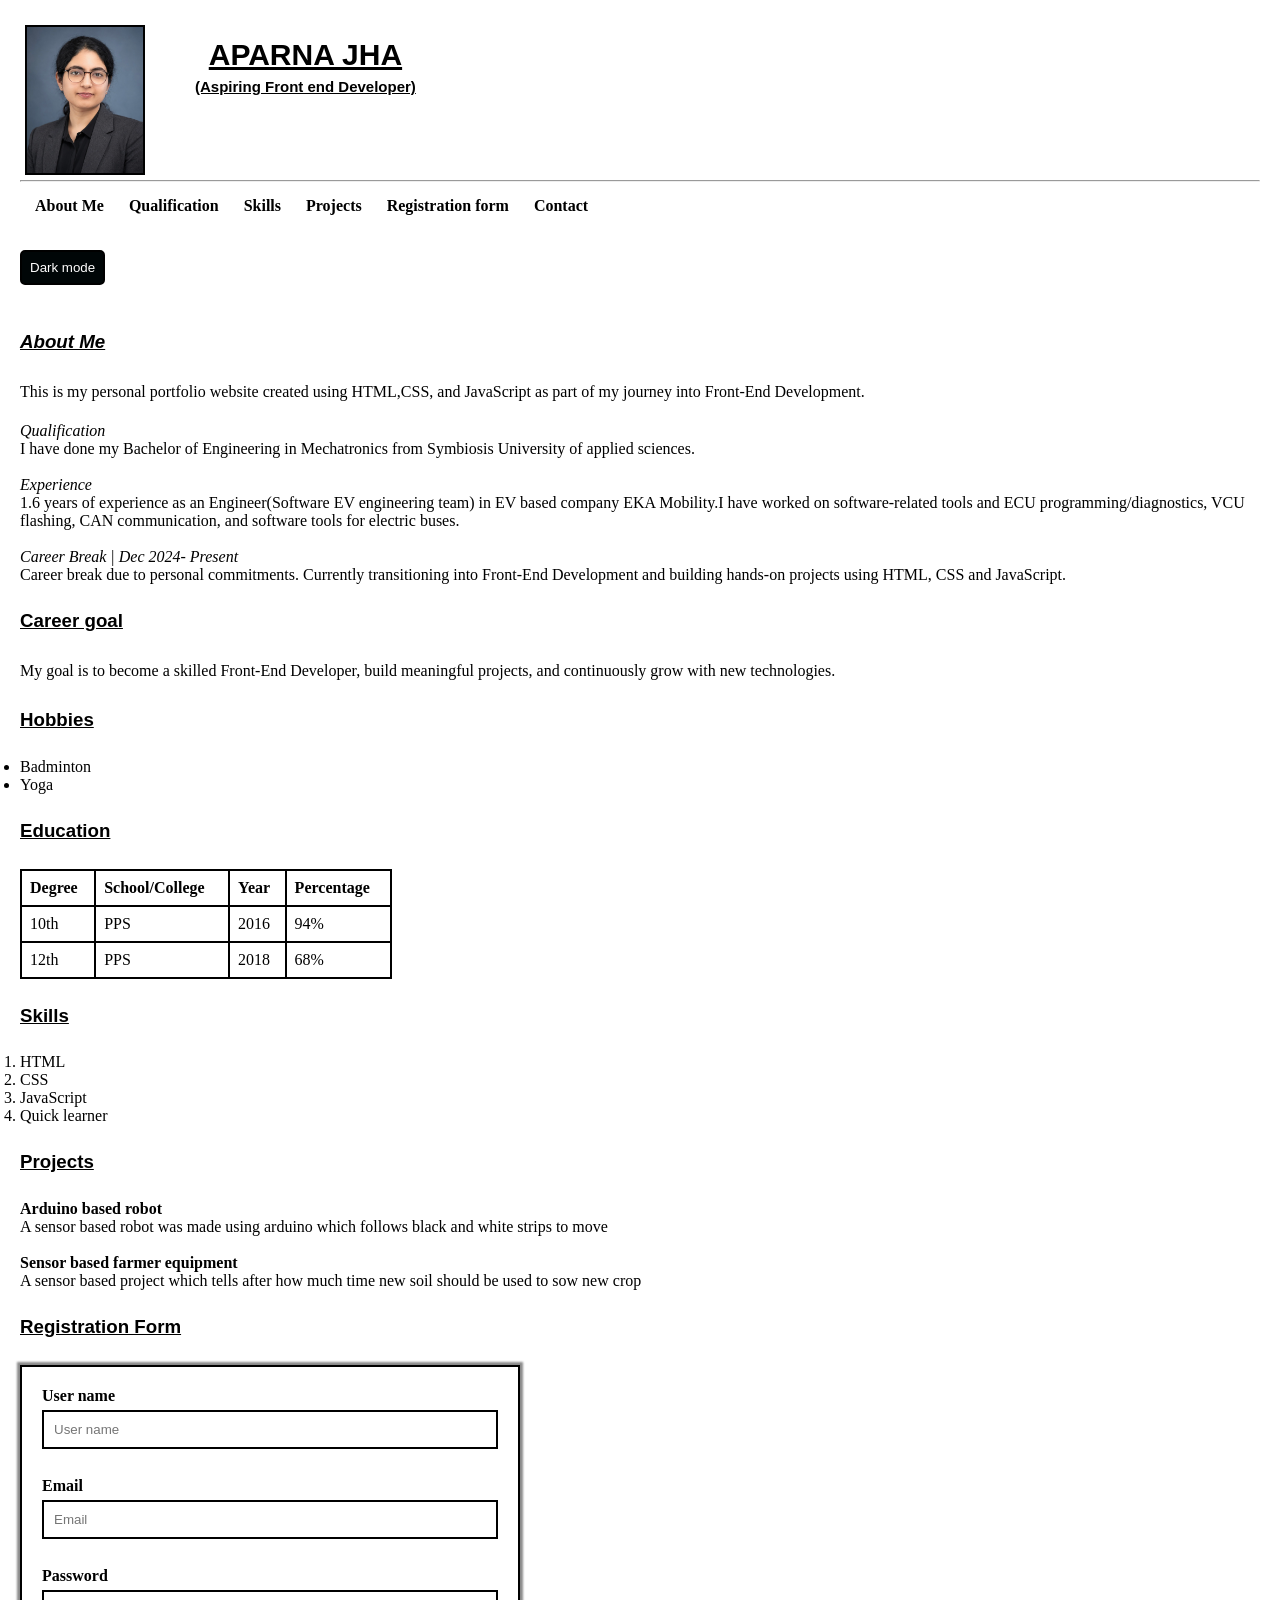
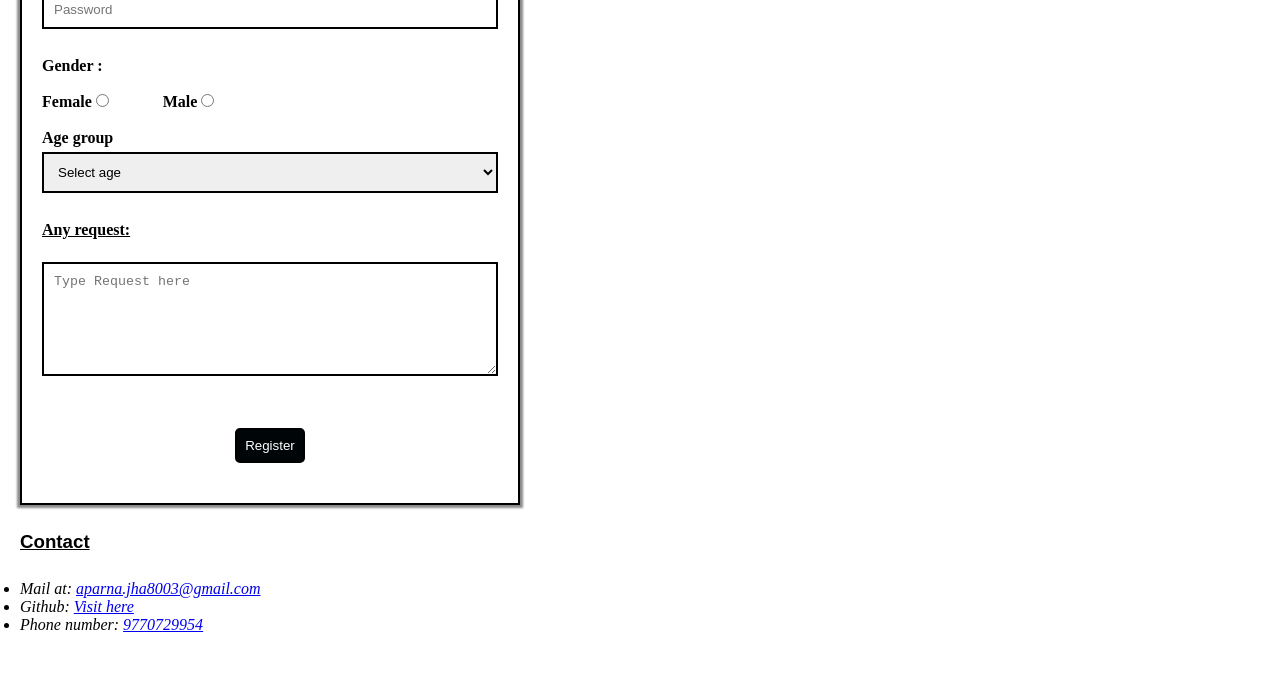
<file: index.html>
<!DOCTYPE html>
<html lang="en">
<head>
    <meta charset="UTF-8">
    <meta name="viewport" content="width=device-width, initial-scale=1.0">
    <title>PERSONAL PORTFOLIO WEBSITE</title>
    <link rel="stylesheet" href="Project website.css">
</head>

<body>


    <div class="header"> 
    <img src="Images/my pic.jpg" alt="My Picture" >
    
    <div class="header-text">
    <h1>APARNA JHA</h1>
    <h3>(Aspiring Front end Developer)</h3>
    </div>
    </div>
        
    <hr>
    
    <nav>
        
             <a href="#about">About Me</a> 
             <a href="#education">Qualification</a>
             <a href="#skills">Skills</a> 
             <a href="#projects">Projects</a> 
             <a href="#registrationform">Registration form</a> 
             <a href="#contact">Contact</a> 
        
    </nav>

    <button id="themebutton">Dark mode</button>
         
    <main>

    <section id="about">
                
    <h3><em>About Me</em></h3>
    <p> This is my personal portfolio website created using HTML,CSS, and JavaScript as part of my journey into Front-End Development.</p><br>

    
    <dl>
        <dt><em>Qualification</em></dt>
    <dd>I have done my Bachelor of Engineering in Mechatronics from Symbiosis University of applied sciences.</dd><br>

        <dt><em>Experience</em></dt>
   <dd> 1.6 years of experience as an Engineer(Software EV engineering team) in EV based company EKA Mobility.I have worked on software-related tools and ECU programming/diagnostics, VCU flashing, CAN communication, and software tools for electric buses.</dd><br>
          
    <dt><em>Career Break | Dec 2024- Present</em></dt>  
     <dd>Career break due to personal commitments. Currently transitioning into Front-End Development and building hands-on projects using HTML, CSS and JavaScript.<br>
  </dd></dl>
   


   <h3>Career goal</h3>
   <p> My goal is to become a skilled Front-End Developer, build meaningful projects, and continuously grow with new technologies.</p>

   <h3>Hobbies</h3>
   <ul>
    <li>Badminton</li>
    <li>Yoga</li>
   </ul>
    
        </section>


       <section id ="education">

   <h3>Education</h3>

   <table>
    <thead>
    <tr>
        <th>Degree</th>
        <th>School/College</th>
        <th>Year</th>
        <th>Percentage</th>
    </tr>
    </thead>

    <tbody>
        
    <tr>      
        <td>10th</td>
        <td>PPS</td>
        <td>2016</td>
        <td>94%</td>
    </tr>
        <tr>
        <td>12th</td>
        <td>PPS</td>
        <td>2018</td>
        <td>68%</td>
        </tr>
    </tbody>
</table>

        </section>  


        <section id ="skills">
            
   <h3>Skills</h3>
   <ol>
    <li>HTML</li>
    <li>CSS</li>
    <li>JavaScript</li>
    <li>Quick learner</li>
    </ol>

        </section>


        <section id ="projects">
        
    <h3>Projects</h3>
   <dl>
    <dt><strong>Arduino based robot</strong></dt>
    <dd>A sensor based robot was made using arduino which follows black and white strips to move</dd><br>
  
    <dt><strong>Sensor based farmer equipment</strong></dt>
    <dd>A sensor based project which tells after how much time new soil should be used to sow new crop</dd>
   </dl>

        </section>


        <section id ="registrationform">

             <h3>Registration Form</h3>
    <form>
        <label for="username">User name</label>
        <input type="text" id="username" name="username" placeholder="User name" minlength="5" maxlength="7" required><br><br>
       
        <label for="email">Email</label>
        <input type="email" id="email" name="email" placeholder="Email" required><br><br>
       
        <label for="password">Password</label>
        <input type="password" id="password" name="password" placeholder="Password" minlength="5"  maxlength="7" ><br><br>

        <label for="gender">Gender : </label><br><br>

        <label for="female">Female</label>
        <input type="radio" id="female" name="gender" value="Female">
        
        <label for="male">Male</label>
        <input type="radio" id="male" name="gender" value="Male"><br><br>

    
        <label for="agegroup">Age group</label>
        <select id="agegroup" name="agegroup">
            <option value="" disabled selected hidden>Select age</option>
            <option value="kid">Under 18</option>
            <option value="Adult"> 18 Above </option></select><br><br>

            <label for="request"><u>Any request:</u></label><br><br>
            <textarea id="request" name="request" rows="6" cols="16" placeholder="Type Request here"></textarea><br><br>
      
            <button type="submit">Register</button>

            <p id="formmessage"></p>
       
        </form>

        </section>

        <section id ="contact">

             <footer>
            <h3><b>Contact</b></h3>
            <ul>
            <li><em>Mail at: <a href="mailto:aparna.jha8003@gmail.com">aparna.jha8003@gmail.com</a></em></li>
            <li><em>Github: <a href="https://github.com/ajha-code" target="_blank"> Visit here </a></em></li>
            <li><em>Phone number: <a href="tel:9770729954">9770729954</a></em></li><br><br>
           
           
        </ul>
        </footer>

        </section>

    </main>
      <script src="Project website.js"> </script>
</body>
</html>
</file>
<file: Project website.css>
*,
*::before,
*::after {box-sizing: border-box;
margin:0px; 
padding:0px;} 
    
html{
    scroll-behavior: smooth; 
}

body {background-color: white; color: black;
     margin:10px; padding:10px
}

img{width:120px; height:150px; border:2px solid black; object-fit:cover}

nav {display:flex; justify-content:flex-start; gap:25px; padding:15px;}

nav a{color:black; text-decoration:none; cursor:pointer; font-weight:bold;}

nav a:hover{color:blue; text-decoration:underline;}

.header {
    display: flex;
    justify-content: flex-start;
    gap: 50px; 
    padding: 5px; 
}

.header-text h1 {
    font-size: 30px;
}

.header-text h3 {
    font-size: 15px;
    line-height: 3px; }


h1{font-family:Arial, sans-serif; color: black; text-align: center; text-decoration:underline; line-height: 2;}
h2{font-family:Arial, sans-serif; color: black; text-align: left; line-height: 3;}
h3{font-family:Arial, sans-serif; color: black; text-align: left; text-decoration:underline; line-height: 4;}


p{font-weight: normal; line-height: 1.5;}


table {border-collapse: collapse; width: 30%;}


th,td{border: 2px solid black; padding:8px;}

th{text-align:left;}



form {width:500px;
     padding:20px;
    border:2px solid black;
    box-shadow: 0 0 2px 3px rgba(0, 0, 0, 0.454);}

    form > label {font-weight: bold;} 

    input, select, textarea {width:100%;
                           padding:10px;
                           border:2px solid black;
                           margin-bottom:10px;
                           margin-top:5px;
                            }

    input[type="radio"] {
    width: auto;
    padding: 0;
    border: none;
    margin: 0;
    accent-color:blue;
    margin-right:50px;
    }


    input:focus, select:focus, textarea:focus {
        outline: 1px solid rgba(0, 0, 255, 0.529);
    }
     
    input[type="radio"]:checked{ 
        box-shadow: 0px 0px 5px 1px rgb(218, 51, 79);
    }

button{display:block; margin:20px auto;
       border: 2px solid black; border-radius:5px; background-color:rgb(0, 6, 7); color:white; padding: 8px; cursor:pointer;}

       button:hover{background-color:sandybrown; transition:2s;}

/* DARK MODE */

#themebutton {display:block;
margin:20px 0;}

body.dark-mode {
    background-color: #222;
    color: white;
}

body.dark-mode h1,
body.dark-mode h2,
body.dark-mode h3,
body.dark-mode p,
body.dark-mode li,
body.dark-mode dt,
body.dark-mode dd,
body.dark-mode th,
body.dark-mode td {
    color: white;
}

body.dark-mode nav a {
    color: white;
}

body.dark-mode hr {
    border-color: white;
}

body.dark-mode table {
    border-color: white;
}

body.dark-mode th,
body.dark-mode td {
    border-color: white;
}



@media (max-width: 600px) {
    .header{
        flex-direction:column;
        align-items:center;
        gap:10px;}

    .header-text{
         text-align:center;
    }

    nav{
        flex-direction:column;
        align-items:center;
        gap:10px;
    }

    form{
        width:100%;
    }

    table{
        width:100%;
        font-size:14px;
    }

    th,td {padding:5px;}

    textarea {width:100%;}

    iframe {width:100%; height:auto;}
}
</file>
